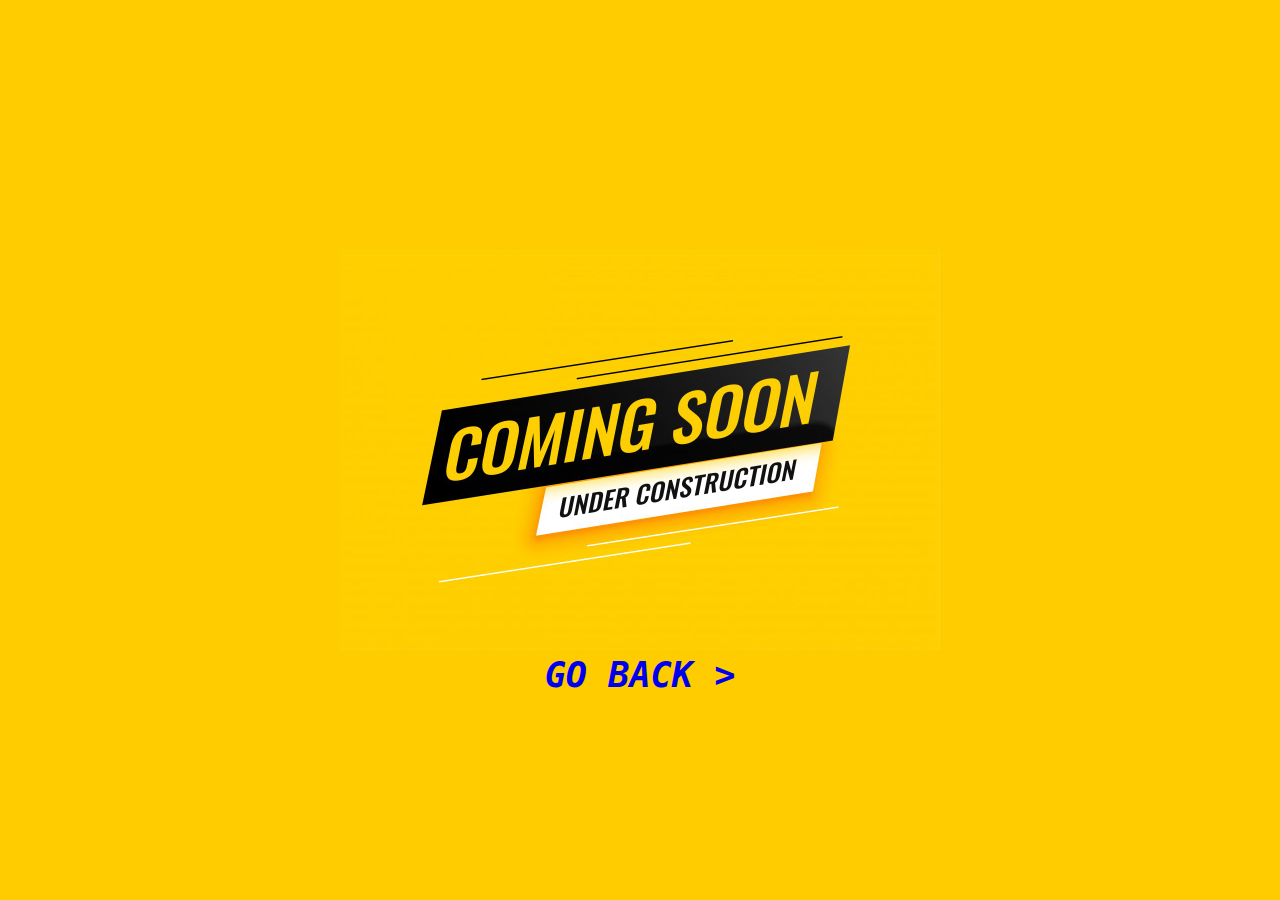
<file: pages/coming_soon.html>
<!DOCTYPE html>
 <head>
 <title>Coming Soon</title>
 <style>
     body {
         background-color: #ffcc00;
     }
  @font-face {
  src: url("BurfordRusticBookLight.otf");
  font-family: 'Burford';
  
  }

  h2 {
  font-family: 'Burford'!important;
  position:relative;
 
	 cursor: default;
  text-align: center;
  top: 60%;
  
  left: auto;
  line-height: 1;
  font-size: 150px !important;
	 opacity: .9 !important;
     background-color: #ffcc00;
  }
  .center-div
{
  position: absolute;
  margin: auto;
  top: 0;
  right: 0;
  bottom: 0;
  left: 0;
  width: 600px;
  height: 400px;
  border-radius: 3px;
  text-align: center;
}
.back{
    font-family: 'Roboto Mono', monospace;
    font-weight: bolder;
    font-size: 2.2em;
    font-style: italic;
    text-decoration: none;
}
 </style>
 </head>
 <body>
     <div class="center-div">
        <img src="../img/coming.jpg" style="width: 100%">
        <a href="javascript:history.back()" class="back">GO BACK ></a>
     </div>
 </body>
</html>
</file>
